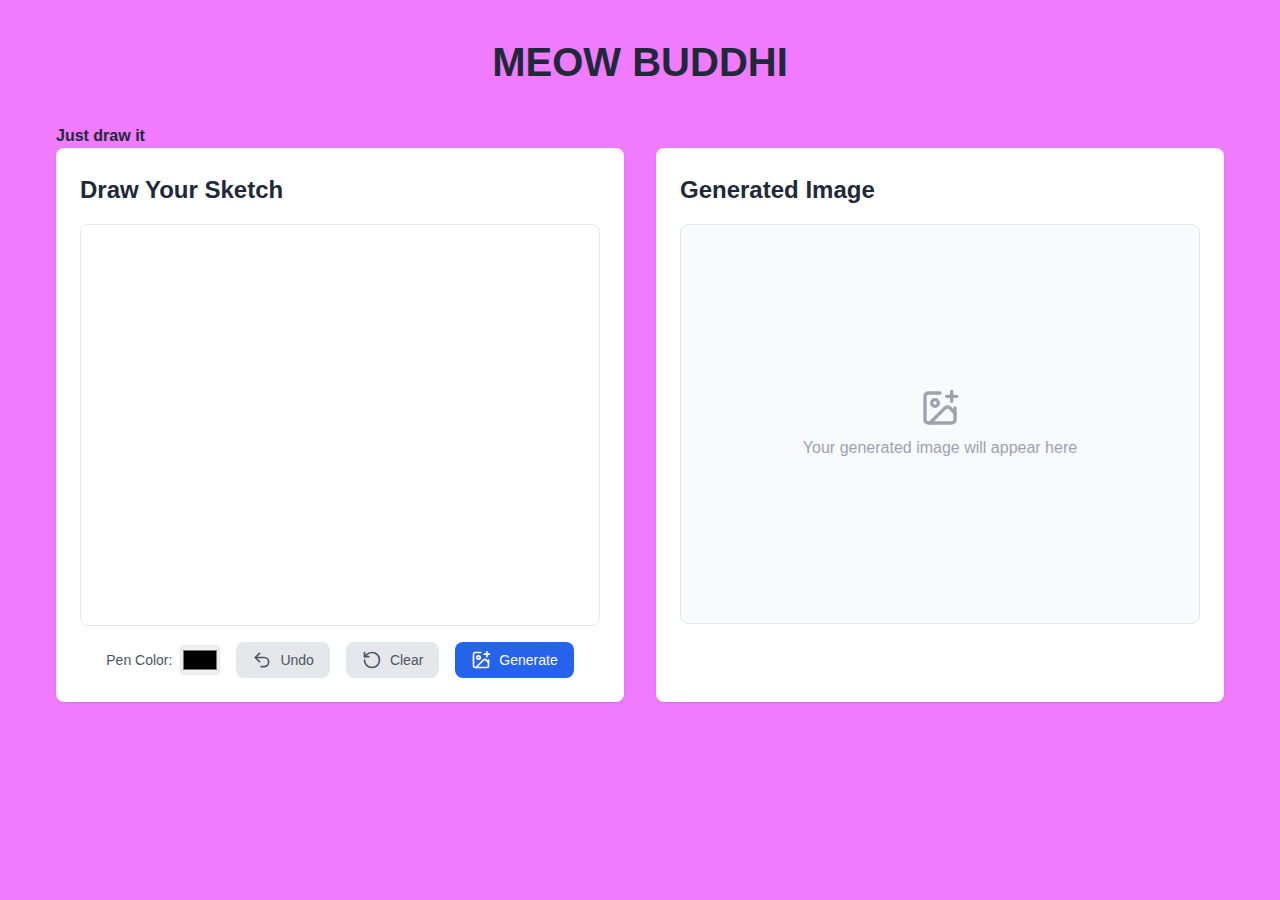
<file: index.html>
<!DOCTYPE html>
<html lang="en">
<head>
  <meta charset="UTF-8">
  <meta name="viewport" content="width=device-width, initial-scale=1.0">
  <title>just DRAWWWWWWWW it</title>
  <link rel="stylesheet" href="style.css">
</head>
<body>
  <div class="container">
    <h1>MEOW BUDDHI </h1>
    <h4>Just draw it</h4>
    
    <div class="app-container">
      <!-- Drawing Section -->
      <div class="drawing-section">
        <h2>Draw Your Sketch</h2>
        <div class="canvas-container">
          <canvas id="drawingCanvas"></canvas>
        </div>
        
        <div class="controls">
          <div class="color-picker">
            <label for="penColor">Pen Color:</label>
            <input type="color" id="penColor" value="#000000">
          </div>

          <button id="undoBtn" class="btn">
            <svg xmlns="http://www.w3.org/2000/svg" width="20" height="20" viewBox="0 0 24 24" fill="none" stroke="currentColor" stroke-width="2" stroke-linecap="round" stroke-linejoin="round"><path d="M9 14 4 9l5-5"/><path d="M4 9h10.5a5.5 5.5 0 0 1 5.5 5.5v0a5.5 5.5 0 0 1-5.5 5.5H11"/></svg>
            Undo
          </button>
          
          <button id="clearBtn" class="btn">
            <svg xmlns="http://www.w3.org/2000/svg" width="20" height="20" viewBox="0 0 24 24" fill="none" stroke="currentColor" stroke-width="2" stroke-linecap="round" stroke-linejoin="round"><path d="M3 12a9 9 0 1 0 9-9 9.75 9.75 0 0 0-6.74 2.74L3 8"/><path d="M3 3v5h5"/></svg>
            Clear
          </button>
          
          <button id="generateBtn" class="btn btn-primary">
            <svg xmlns="http://www.w3.org/2000/svg" width="20" height="20" viewBox="0 0 24 24" fill="none" stroke="currentColor" stroke-width="2" stroke-linecap="round" stroke-linejoin="round"><path d="M21 12v7a2 2 0 0 1-2 2H5a2 2 0 0 1-2-2V5a2 2 0 0 1 2-2h7"/><line x1="16" x2="22" y1="5" y2="5"/><line x1="19" x2="19" y1="2" y2="8"/><circle cx="9" cy="9" r="2"/><path d="m21 15-3.086-3.086a2 2 0 0 0-2.828 0L6 21"/></svg>
            Generate
          </button>
        </div>
      </div>

      <!-- Result Section -->
      <div class="result-section">
        <h2>Generated Image</h2>
        <div class="result-container">
          <div id="placeholder" class="placeholder">
            <svg xmlns="http://www.w3.org/2000/svg" width="40" height="40" viewBox="0 0 24 24" fill="none" stroke="currentColor" stroke-width="2" stroke-linecap="round" stroke-linejoin="round"><path d="M21 12v7a2 2 0 0 1-2 2H5a2 2 0 0 1-2-2V5a2 2 0 0 1 2-2h7"/><line x1="16" x2="22" y1="5" y2="5"/><line x1="19" x2="19" y1="2" y2="8"/><circle cx="9" cy="9" r="2"/><path d="m21 15-3.086-3.086a2 2 0 0 0-2.828 0L6 21"/></svg>
            <p>Your generated image will appear here</p>
          </div>
          <img id="resultImage" class="hidden" alt="AI Generated Image">
          <div id="loader" class="loader hidden">
            <div class="spinner"></div>
            <p>Generating your masterpiece...</p>
          </div>
        </div>
        
        <div id="imageDescription" class="image-description hidden">
          <p class="description-line1"></p>
          <p class="description-line2"></p>
        </div>

        <button id="downloadBtn" class="btn btn-success hidden">
          <svg xmlns="http://www.w3.org/2000/svg" width="20" height="20" viewBox="0 0 24 24" fill="none" stroke="currentColor" stroke-width="2" stroke-linecap="round" stroke-linejoin="round"><path d="M21 15v4a2 2 0 0 1-2 2H5a2 2 0 0 1-2-2v-4"/><polyline points="7 10 12 15 17 10"/><line x1="12" x2="12" y1="15" y2="3"/></svg>
          Download Image
        </button>
      </div>
    </div>
  </div>
  <script src="script.js"></script>
</body>
</html>
</file>
<file: style.css>
* {
  margin: 0;
  padding: 0;
  box-sizing: border-box;
}

body {
  font-family: -apple-system, BlinkMacSystemFont, "Segoe UI", Roboto, Oxygen,
    Ubuntu, Cantarell, "Open Sans", "Helvetica Neue", sans-serif;
  background-color: #f07bff;
  color: #1f2937;
  line-height: 1.5;
}

.container {
  max-width: 1200px;
  margin: 0 auto;
  padding: 2rem 1rem;
}

h1 {
  font-size: 2.5rem;
  font-weight: bold;
  text-align: center;
  margin-bottom: 2rem;
}

h2 {
  font-size: 1.5rem;
  font-weight: 600;
  margin-bottom: 1rem;
}

.app-container {
  display: grid;
  grid-template-columns: 1fr;
  gap: 2rem;
}

@media (min-width: 768px) {
  .app-container {
    grid-template-columns: 1fr 1fr;
  }
}

.drawing-section,
.result-section {
  background-color: white;
  padding: 1.5rem;
  border-radius: 0.5rem;
  box-shadow: 0 1px 3px rgba(0, 0, 0, 0.1);
}

.canvas-container {
  border: 1px solid #e5e7eb;
  border-radius: 0.5rem;
  overflow: hidden;
  margin-bottom: 1rem;
}

#drawingCanvas {
  display: block;
  background-color: white;
  touch-action: none;
}

.controls {
  display: flex;
  gap: 1rem;
  justify-content: center;
  align-items: center;
  flex-wrap: wrap;
}

.color-picker {
  display: flex;
  align-items: center;
  gap: 0.5rem;
}

.color-picker label {
  font-size: 0.875rem;
  color: #4b5563;
}

.color-picker input[type="color"] {
  width: 40px;
  height: 30px;
  padding: 0;
  border: 1px solid #e5e7eb;
  border-radius: 0.25rem;
  cursor: pointer;
}

.btn {
  display: inline-flex;
  align-items: center;
  gap: 0.5rem;
  padding: 0.5rem 1rem;
  border: none;
  border-radius: 0.5rem;
  background-color: #e5e7eb;
  color: #4b5563;
  font-size: 0.875rem;
  font-weight: 500;
  cursor: pointer;
  transition: background-color 0.2s;
}

.btn:hover {
  background-color: #d1d5db;
}

.btn-primary {
  background-color: #2563eb;
  color: white;
}

.btn-primary:hover {
  background-color: #1d4ed8;
}

.btn-success {
  background-color: #059669;
  color: white;
}

.btn-success:hover {
  background-color: #047857;
}

.btn:disabled {
  opacity: 0.5;
  cursor: not-allowed;
}

.result-container {
  border: 1px solid #e5e7eb;
  border-radius: 0.5rem;
  height: 400px;
  display: flex;
  align-items: center;
  justify-content: center;
  background-color: #f9fafb;
  margin-bottom: 1rem;
  overflow: hidden;
}

.placeholder {
  display: flex;
  flex-direction: column;
  align-items: center;
  gap: 0.5rem;
  color: #9ca3af;
}

#resultImage {
  max-width: 100%;
  max-height: 100%;
  object-fit: contain;
}

.loader {
  display: flex;
  flex-direction: column;
  align-items: center;
  gap: 1rem;
  color: #6b7280;
}

.spinner {
  width: 40px;
  height: 40px;
  border: 3px solid #e5e7eb;
  border-top-color: #2563eb;
  border-radius: 50%;
  animation: spin 1s linear infinite;
}

.image-description {
  margin-top: 1rem;
  padding: 1rem;
  background-color: #f3f4f6;
  border-radius: 0.5rem;
  text-align: center;
}

.image-description p {
  margin: 0.5rem 0;
  color: #4b5563;
  font-size: 0.95rem;
}

@keyframes spin {
  to {
    transform: rotate(360deg);
  }
}

.hidden {
  display: none;
}
</file>
